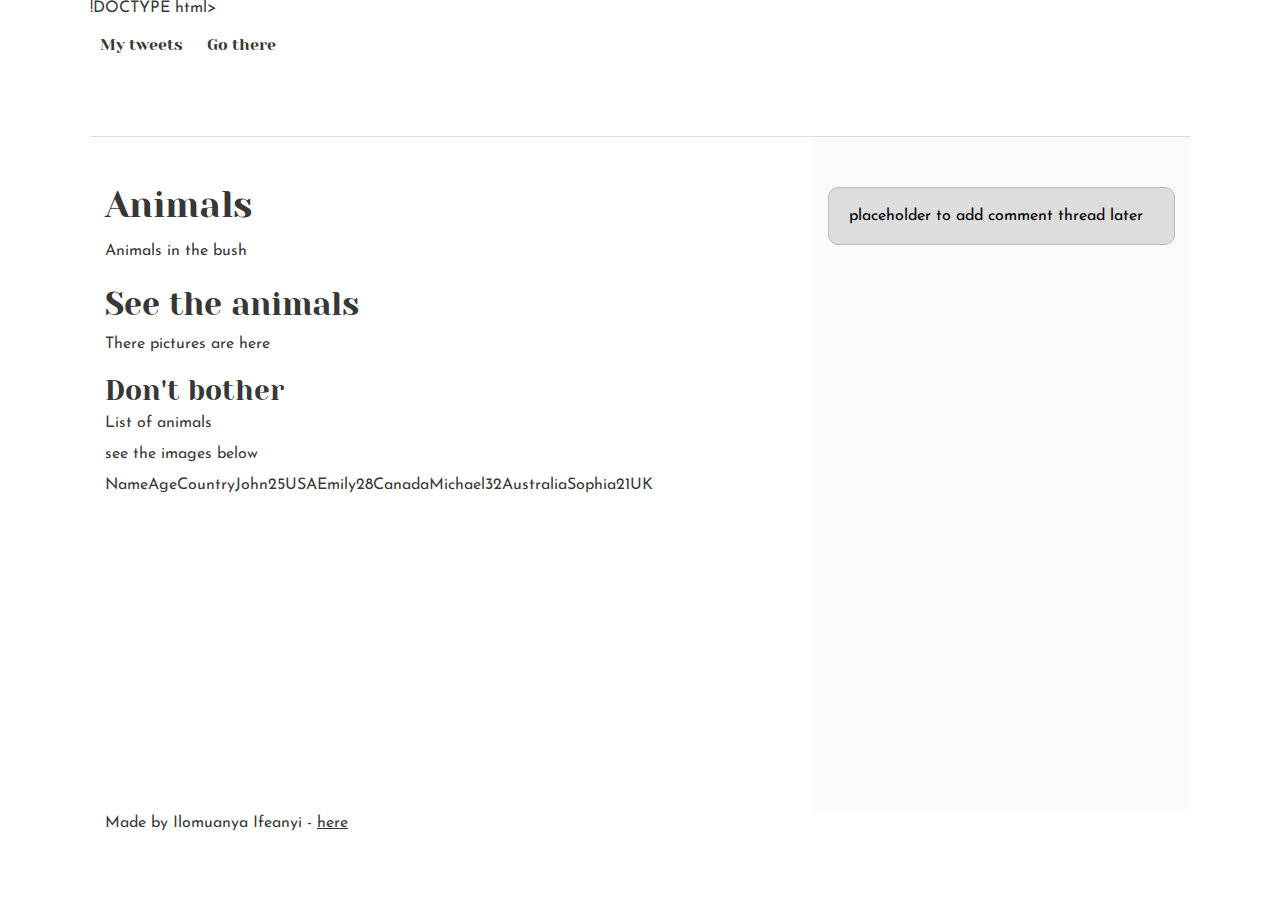
<file: css_basic/index.html>
!DOCTYPE html>
<html lang="en">
<head>
    <meta charset="UTF-8">
    <meta name="viewport" content="width=device-width, initial-scale=1.0">
    <title>Document</title>

    <link href="base.css" rel="stylesheet">
<link href="styles.css" rel="stylesheet">

</head>
<body>

    <header>
         <nav>
            <ul>
     <li><a href="/tweets.html">My tweets</a></li>
     <li><a href="/base_index.html">Go there</a></li>
        </ul>
   </nav>

    </header>

    <main>
<article>
<h1>Animals</h1>
   <p>Animals in the bush</p> 
   <h2>See the animals</h2>
   <p>There pictures are here</p>
   <h3>Don't bother</h3>
   <p>List of animals</p>
   <p>see the images below</p>
   <a href="https://i.ibb.co/gTDZZT8/ALX-Logo-07.png "></a>

   <table>
  <tr>
    <thead>Name</thead>
    <thead>Age</thead>
    <thead>Country</thead>
  </tr>
  <tr>
    <tbody>John</tbody>
    <tbody>25</tbody>
    <tbody>USA</tbody>
  </tr>
  <tr>
    <tbody>Emily</tbody>
    <tbody>28</tbody>
    <tbody>Canada</tbody>
  </tr>
  <tr>
    <tbody>Michael</tbody>
    <tbody>32</tbody>
    <tbody>Australia</tbody>
  </tr>
  <tr>
    <tbody>Sophia</tbody>
    <tbody>21</tbody>
    <tbody>UK</tbody>
  </tr>
</table>
</article>

<aside>
<p>placeholder to add comment thread later</p>

</aside>

    </main>

    <footer>
   <p>Made by Ilomuanya Ifeanyi - <a href="https://i.ibb.co/gTDZZT8/ALX-Logo-07.png" target="_blank">here</a></p>

    </footer>
     
</body>
</html>
</file>
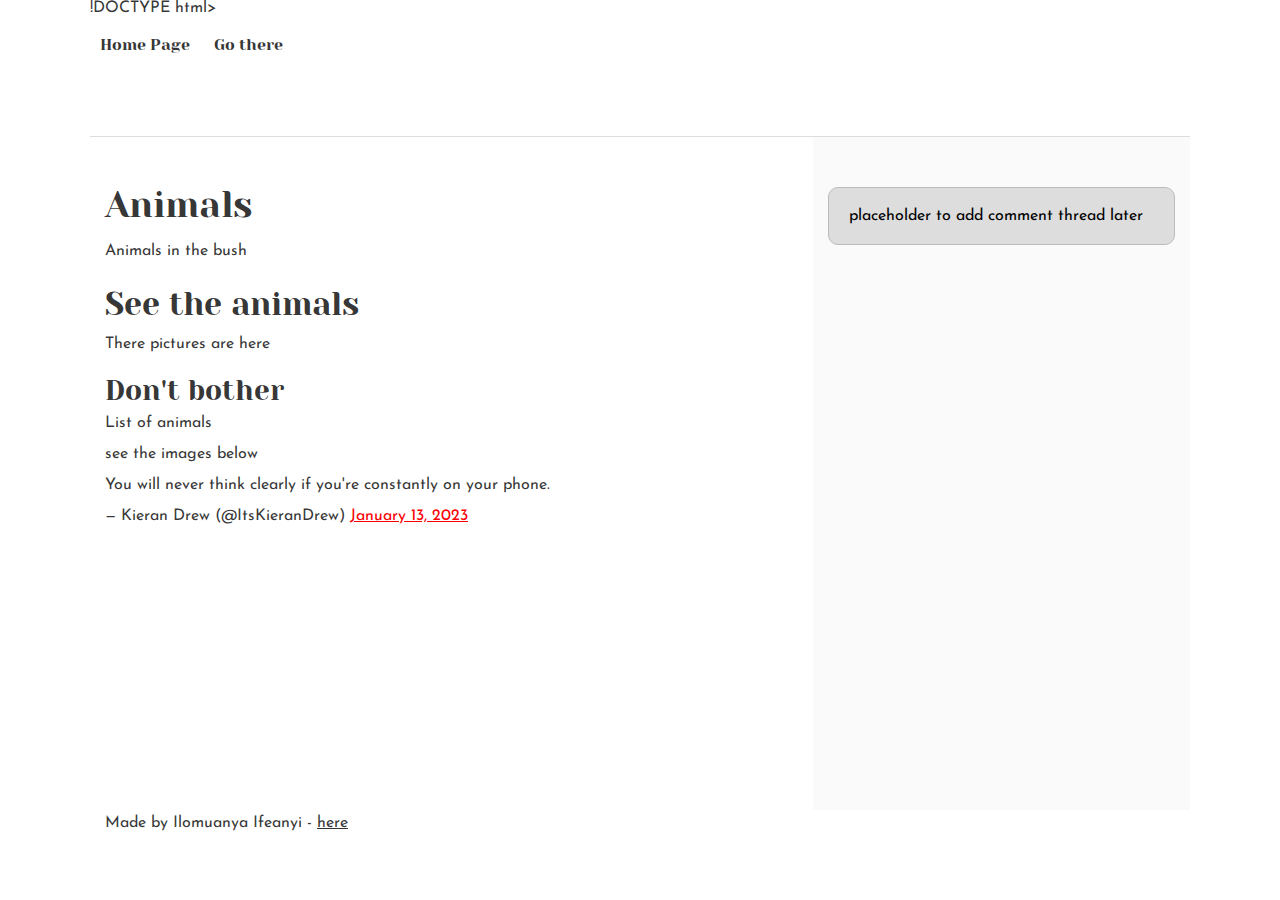
<file: css_basic/tweets.html>
!DOCTYPE html>
<html lang="en">
<head>
    <meta charset="UTF-8">
    <meta name="viewport" content="width=device-width, initial-scale=1.0">
    <title>Document</title>

    <link href="base.css" rel="stylesheet">
<link href="styles.css" rel="stylesheet">

</head>
<body class="works on smartphone">

    <header>
         <nav>
            <ul>
     <li><a href="/index.html">Home Page</a></li>
     <li><a href="/base_index.html">Go there</a></li>
        </ul>
   </nav>

    </header>

    <main>
<article>
<h1>Animals</h1>
   <p>Animals in the bush</p> 
   <h2>See the animals</h2>
   <p>There pictures are here</p>
   <h3>Don't bother</h3>
   <p>List of animals</p>
   <p>see the images below</p>
   <a href="https://i.ibb.co/gTDZZT8/ALX-Logo-07.png "></a>
<blockquote class="twitter-tweet"><p lang="en" dir="ltr">You will never think clearly if you&#39;re constantly on your phone.</p>&mdash; Kieran Drew (@ItsKieranDrew) <a href="https://twitter.com/ItsKieranDrew/status/1613795164933308416?ref_src=twsrc%5Etfw">January 13, 2023</a></blockquote> <script async src="https://platform.twitter.com/widgets.js" charset="utf-8"></script>
</article>

<aside>
<p>placeholder to add comment thread later</p>

</aside>

    </main>

    <footer>
   <p>Made by Ilomuanya Ifeanyi - <a href="https://i.ibb.co/gTDZZT8/ALX-Logo-07.png" target="_blank">here</a></p>

    </footer>
     
</body>
</html>
</file>
<file: css_basic/base.css>
/* Importing webfonts */
/* (If you're learning CSS, you should disregard that) */

@import url(https://fonts.googleapis.com/css?family=Yeseva+One);
@import url(https://fonts.googleapis.com/css?family=Josefin+Sans:400,700,700italic,400italic);


/* CSS reset rules */

html, body {
	height: 100%;
	min-height: 100%;
}
html, body, div, span, applet, object, iframe,
h1, h2, h3, h4, h5, h6, p, blockquote, pre,
a, abbr, acronym, address, big, cite, code,
del, dfn, img, ins, kbd, q, s, samp,
small, strike, sub, sup, tt, var,
b, u, i, center,
dl, dt, dd,
fieldset, form, label, legend,
table, caption, tbody, tfoot, thead, tr, th, td,
article, aside, canvas, details, embed, 
figure, figcaption, footer, header, hgroup, 
menu, nav, output, ruby, section, summary,
time, mark, audio, video {
	margin: 0;
	padding: 0;
	border: 0;
	font-size: 100%;
	font: inherit;
	vertical-align: baseline;
}
/* HTML5 display-role reset for older browsers */
article, aside, details, figcaption, figure, 
footer, header, hgroup, menu, nav, section {
	display: block;
}
body {
	line-height: 1;
}
blockquote, q {
	quotes: none;
}
blockquote:before, blockquote:after,
q:before, q:after {
	content: '';
	content: none;
}
table {
	border-collapse: collapse;
	border-spacing: 0;
}


/* Fonts and colors */

body {
	font-family: 'Josefin Sans', serif;
	color: rgba(0, 0, 0, 0.8);
}
h1, h2, h3, h4, h5, h6, header {
	font-family: 'Yeseva One', sans-serif;
}
article {
}
header {
	border-bottom: 1px solid rgb(221,221,221);
	transition: border-bottom-color 1s ease;
}
header a {
	color: rgba(0, 0, 0, 0.8);
}
aside {
	background: #FAFAFA;
}
aside p {
	border: 1px solid #bbb;
	background: #ddd;
	color: black;
}
footer a {
	color: rgba(0, 0, 0, 0.8);
}
a {
	color: #F80002;
}


/* Positioning and margins */

@media (min-width: 1100px) {
	body {
		width: 1100px;
		margin: 0 auto;
	}
}

article {
	padding: 50px 15px;
}
article > *:first-child {
	margin-top: 0;
}
aside {
	padding: 50px 15px;
}
header .right {
	float: right;
	margin: 0 10px 15px;
}


/* Header */
header {
	padding: 20px 0;
	height: 80px;
}
header ul {
	list-style: none;
	margin: 0;
	padding: 0;
}
header li {
	display: inline;
	vertical-align:middle;
}
header li:first-child {
	margin: 0;
}
header li a {
	margin: 0 10px;
}
header li.logo {
	font-size: 36px;
}
header a {
	text-decoration: none;
}


/* Aside */

aside p {
	border-radius: 10px;
	padding: 20px 20px;
}


/* Footer */

footer {
	padding: 5px 15px;
	height: 80px;
}


/* Text styles and margins */

p {
	margin-bottom: 15px;
}
h1 {
	font-size: 36px;
	margin: 40px 0 20px;
}
h2 {
	font-size: 32px;
	margin: 30px 0 15px;
}
h3 {
	font-size: 28px;
	margin: 25px 0 10px;
}
h4 {
	font-size: 20px;
	font-weight: bold;
	margin: 20px 0 10px;
}
h5 {
	font-size: 18px;
	font-weight: bold;
	margin: 15px 0 10px;
}
h6 {
	font-weight: bold;
	margin: 5px 0;
}

@media (max-width: 800px) {
  body.works_on_smartphone {
  	display: block;
  }
  body.works_on_smartphone main {
  	display: block;
  }
  header .right {
  	float: none;
  }
}
</file>
<file: css_basic/styles.css>
main {
   display: flex;
   flex-direction: row;
   flex: auto; 
}

body{
    display: flex;
    flex-direction: column;
}

aside{
    flex: 1;
    overflow-y: auto;
}

article{
    flex: 2;
    overflow-y: auto;
}
</file>
